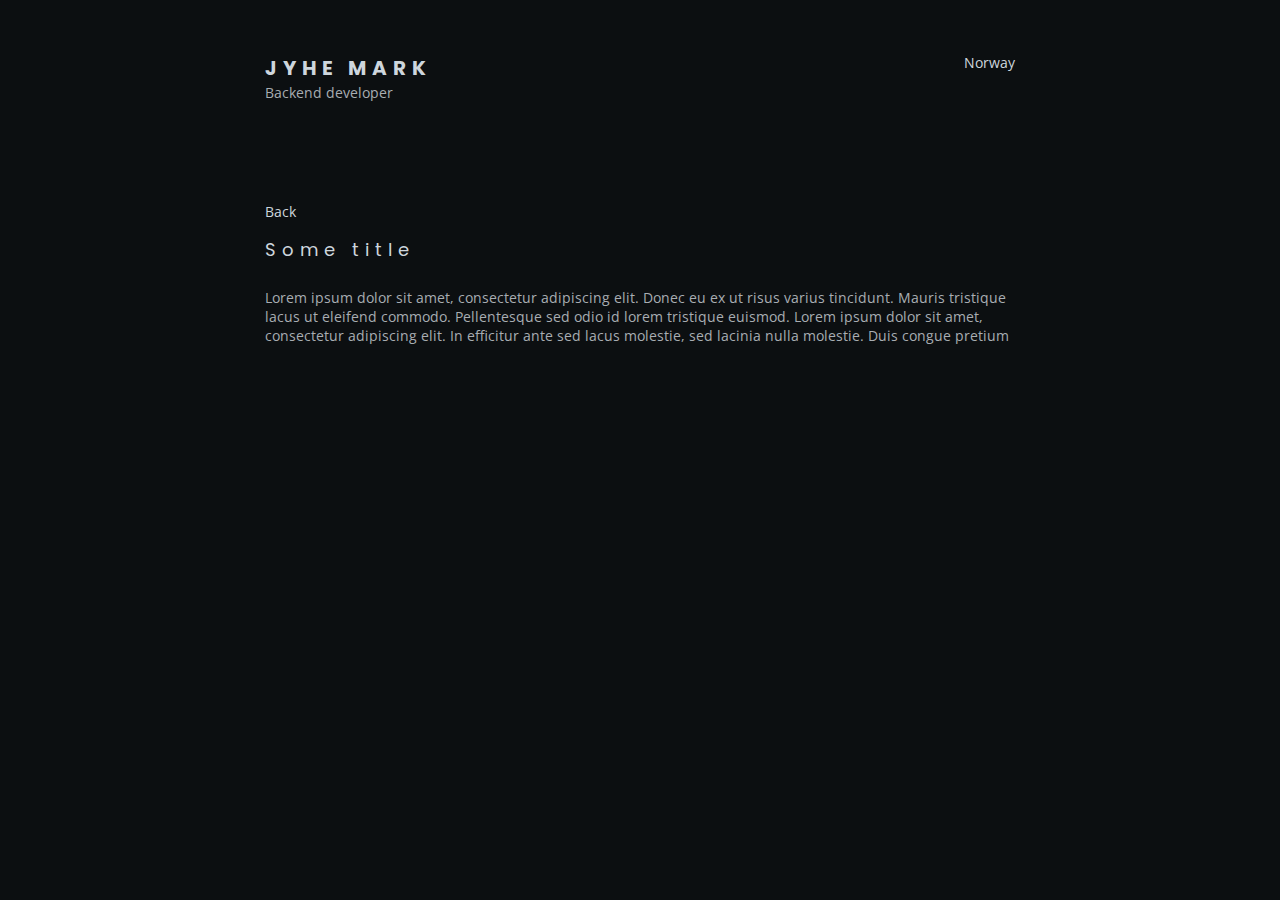
<file: posts/20221201-hello.html>
<!DOCTYPE html>
<html>
    <head>
        <meta charset="utf-8">
        <meta name="viewport" content="width=device-width, initial-scale=1.0">

        <link rel="stylesheet" href="https://fonts.googleapis.com/css?family=Open+Sans">
        <link rel="stylesheet" href="https://fonts.googleapis.com/css?family=Poppins">

        <link rel="stylesheet" href="../css/main.css">
        <title>Jyhe Mark</title>
    </head>
    <body>
        <div class="container">
            <header>
                <div>
                    <a href="https://www.jyhemark.com"><h1 class="highlight-text">JYHE MARK</h1></a>
                    <span>Backend developer</span>
                </div>
                <span><i class="fa-solid fa-map-pin"></i><span class="highlight-text">Norway</span></span>
            </header>
            <a href="https://www.jyhemark.com"><span class="highlight-text">Back</span></a>
            <body>
                <article class="post">
                    <h2 class="highlight-text sub-heading">Some title</h2>
                    <p>
                        Lorem ipsum dolor sit amet, consectetur adipiscing elit. 
                        Donec eu ex ut risus varius tincidunt. Mauris tristique lacus ut eleifend commodo. Pellentesque sed odio id lorem tristique euismod. 
                        Lorem ipsum dolor sit amet, consectetur adipiscing elit. In efficitur ante sed lacus molestie, sed lacinia nulla molestie.
                        Duis congue pretium
                    </p>
                </article>
            </body>
        </div>
    </body>
</html>
</file>
<file: css/main.css>
* {
  box-sizing: border-box;
  color: #a8adb2;
}

body {
  font-family: Open Sans, arial, sans-serif;
  font-size: 14px;
  background-color: #0c0f11;
  padding: 30px 0;
  min-width: 300px;
}

h1,
.sub-heading {
  font-family: Poppins, arial, sans-serif;
}

a {
  text-decoration: none;
}
a:visited {
  color: #ced6dd;
}

header {
  display: flex;
}
@media screen and (min-width: 580px) {
  header {
    flex-direction: row;
    justify-content: space-between;
    margin-bottom: 100px;
  }
}
@media screen and (max-width: 580px) {
  header {
    flex-direction: column;
    justify-content: flex-start;
    text-align: center;
    margin-bottom: 30px;
  }
  header > div {
    margin-bottom: 5px;
  }
}
header a:hover h1 {
  transition: all 200ms;
  color: #a8adb2;
}
header h1 {
  letter-spacing: 6px;
  font-size: 20px;
  margin: 0;
}
header .fa-map-pin {
  margin-right: 10px;
}

.container {
  max-width: 800px;
  height: 100%;
  margin-left: auto;
  margin-right: auto;
  padding: 15px 25px 15px 25px;
}

.highlight-text {
  color: #ced6dd;
}

.sub-heading {
  font-size: 18px;
  width: 100%;
  display: block;
  letter-spacing: 6px;
  margin-bottom: 25px;
}

.hero {
  display: flex;
  margin-bottom: 70px;
  line-height: 1.5em;
}
@media screen and (min-width: 580px) {
  .hero {
    justify-content: flex-start;
    flex-direction: row;
  }
  .hero img {
    margin-right: 70px;
  }
}
@media screen and (max-width: 580px) {
  .hero {
    flex-direction: column;
    text-align: center;
  }
  .hero img {
    margin-left: auto;
    margin-right: auto;
    margin-bottom: 25px;
  }
}
.hero img {
  border-radius: 50%;
  width: 142px;
  height: 142px;
}
.hero div:first-of-type p {
  margin: 0 0 10px 0;
  max-width: 60ch;
}
.hero .btn-primary {
  margin-top: 1.5rem;
}
.hero .links-container {
  margin-top: 1.5rem;
}

.links-container {
  width: 140px;
  display: flex;
  flex-direction: row;
  justify-content: space-between;
}
@media screen and (max-width: 580px) {
  .links-container {
    margin-left: auto;
    margin-right: auto;
  }
}
.links-container a {
  width: 30px;
  height: 30px;
}
.links-container a:hover path {
  transition: all 200ms;
  color: #ced6dd;
}
.links-container .cv-icon {
  font-weight: bold;
  font-size: 24px;
}

.social-icon {
  width: 30px;
  height: 30px;
}

.btn-primary {
  display: inline-block;
  background-color: #0c0f11;
  border-color: #a8adb2;
  border-width: 1px;
  border-style: solid;
  border-radius: 4px;
  padding: 5px 10px 5px 10px;
  transition: all 200ms;
}
.btn-primary:hover {
  background-color: #a8adb2;
  color: #0c0f11;
}

.post-excerpt {
  width: 100%;
  border-top: solid;
  border-width: 1px;
  padding-top: 10px;
}
.post-excerpt:first-of-type {
  border-style: none;
  padding-top: 0px;
}
.post-excerpt .post-excerpt-header {
  width: 100%;
  display: flex;
  justify-content: space-between;
}
@media screen and (max-width: 580px) {
  .post-excerpt .post-excerpt-header {
    flex-direction: column;
  }
}
.post-excerpt .post-excerpt-header a:hover span {
  color: #a8adb2;
  transition: all 200ms;
}

.post h2 {
  font-weight: normal;
  color: #ced6dd;
  font-family: Poppins, arial, sans-serif;
}

/*# sourceMappingURL=main.css.map */
</file>
